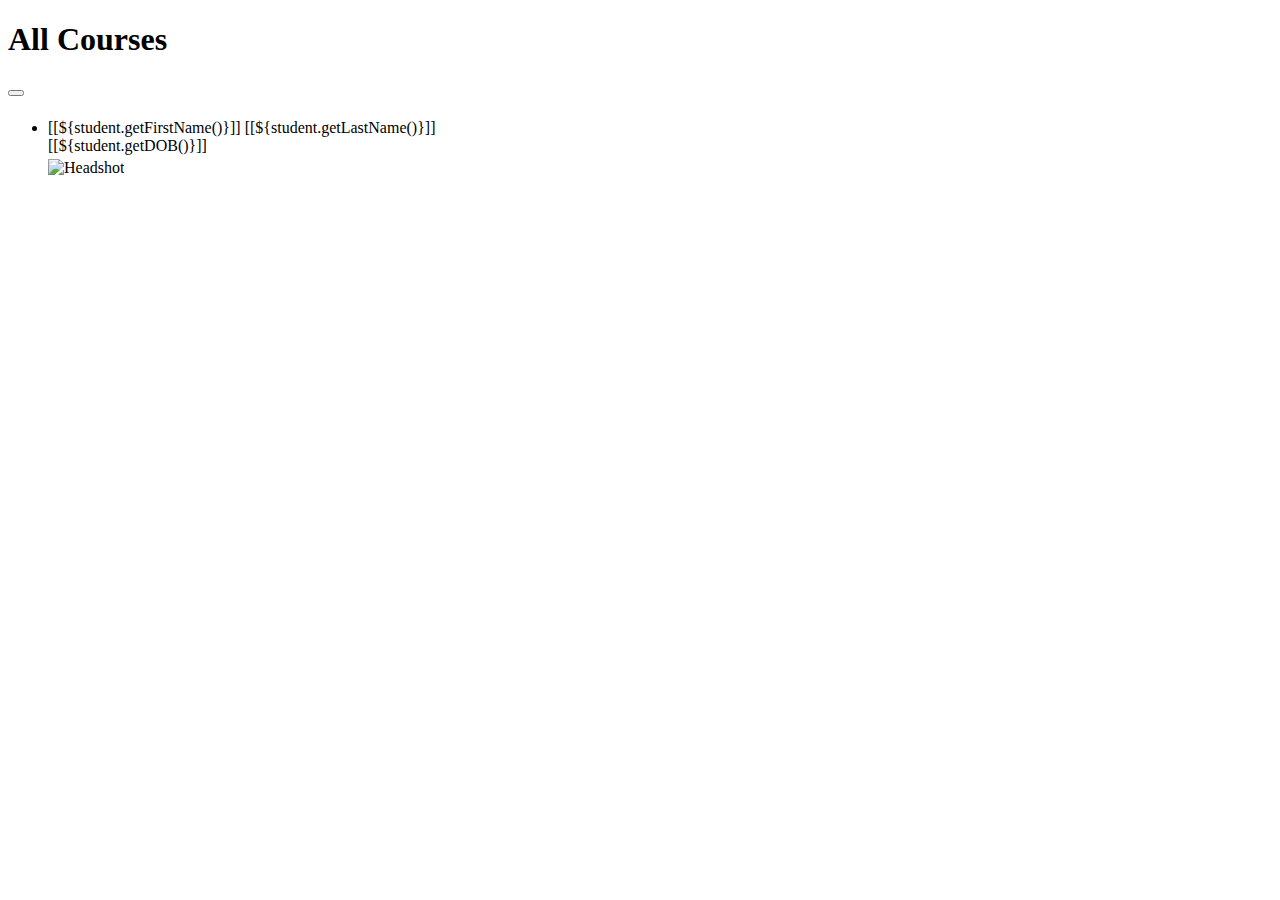
<file: src/main/resources/templates/index.html>
<!DOCTYPE html>
<html lang="en" xmlns:th="http://www.thymeleaf.org">
<head th:replace="base :: head"></head>
<body>

<!--Navigation-->
<nav th:replace="base :: navbar"></nav>

<div class="container col-8 animated fadeInUp">
    <h1>All Courses</h1>
    <div id="accordion">
        <div  th:each="course: ${courses}" class="card">
            <div class="card-header">
                <h5 class="mb-0">
                    <button th:text="${course.name}" class="btn btn-link" data-toggle="collapse" th:data-target="'#collapse_'+${course.id}" aria-expanded="true" aria-controls="collapseOne">
                    </button>
                </h5>
            </div>

            <div th:id="'collapse_'+${course.id}" class="collapse" aria-labelledby="headingOne" data-parent="#accordion">
                <div class="card-body">
                    <ul class="list-group list-group-flush">
                        <th:block th:each="student : ${course.students}">
                            <li class="list-group-item" th:inline="text"><div class="col-md-5">[[${student.getFirstName()}]] [[${student.getLastName()}]]</div>
                                <div class="col-md-5">[[${student.getDOB()}]]</div>
                                <div class="col-md-2 img-square-wrapper img-download">
                                    <img class="card-img" th:src="${student.url}" alt="Headshot">
                                    <a data-toggle="collapse" th:href="'#collapse_'+${student.id}" role="button" aria-expanded="false" aria-controls="collapseExample">
                                        <span style="font-size:1.25em;"><i class="fas fa-cog"></i></span>
                                    </a>
                                    <div class="collapse" th:id="'collapse_'+${student.id}">
                                        <div class="card card-body card-menu card-body-collapse">
                                            <a class="nav-link" role="button" th:href="@{/updateStudent/{id}(id=${student.id})}"><i class="fas fa-edit"></i></a>
                                            <a class="nav-link" role="button" th:href="@{/deleteStudent/{id}(id=${student.id})}"><i class="fas fa-trash-alt"></i></a>
                                        </div>
                                    </div>
                                </div>
                            </li>
                        </th:block>
                    </ul>
                </div>
            </div>
        </div>
    </div>
</div>


</div>

<!--Footer-->
<footer th:replace="base :: footer"></footer>

<!--JavaScript-->
<th:block th:replace="base :: jslinks"></th:block>
</body>
</html>
</file>
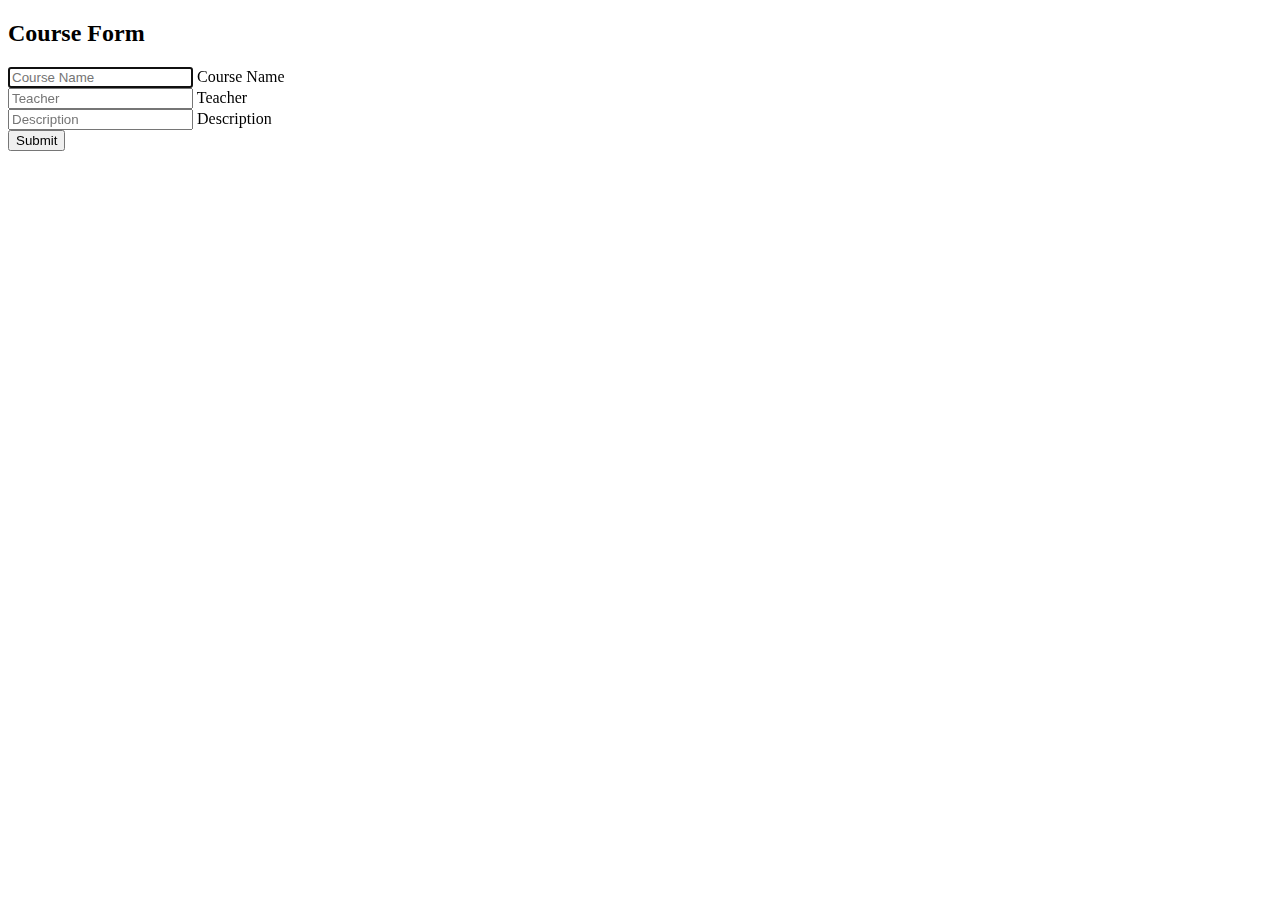
<file: src/main/resources/templates/courseform.html>
<!DOCTYPE html>
<html lang="en" xmlns:th="http://www.thymeleaf.org">
<head th:replace="base :: head"></head>
<body>

<!--Navigation-->
<nav th:replace="base :: navbar"></nav>

<h2>Course Form</h2>
<div>
    <form class="form-signin mx-auto" action="#" th:action="@{/processCourse}" th:object="${course}" method="post"
           enctype="multipart/form-data">
    <input type="hidden" th:field="*{id}"/>
    <input type="hidden" th:field="*{students}"/>
    <div class="form-label-group">
        <input type="text" class="form-control" id="name" name="name" th:field="*{name}"
               placeholder="Course Name" required autofocus/>
        <label for="name">Course Name</label>
    </div>
    <div class="form-label-group">
        <input type="text" class="form-control" id="teacher" name="teacher" th:field="*{teacher}"
               placeholder="Teacher" required autofocus/>
        <label for="teacher">Teacher</label>
    </div>
    <div class="form-label-group">
        <input type="text" class="form-control" id="description" name="description" th:field="*{description}"
               placeholder="Description" required autofocus/>
        <label for="description">Description</label>
    </div>
    <button class="btn btn-lg btn-primary btn-block text-uppercase" type="submit">Submit</button>
</form>
</div>


<!--Footer-->
<footer th:replace="base :: footer"></footer>

<!--JavaScript-->
<th:block th:replace="base :: jslinks"></th:block>
</body>
</html>
</file>
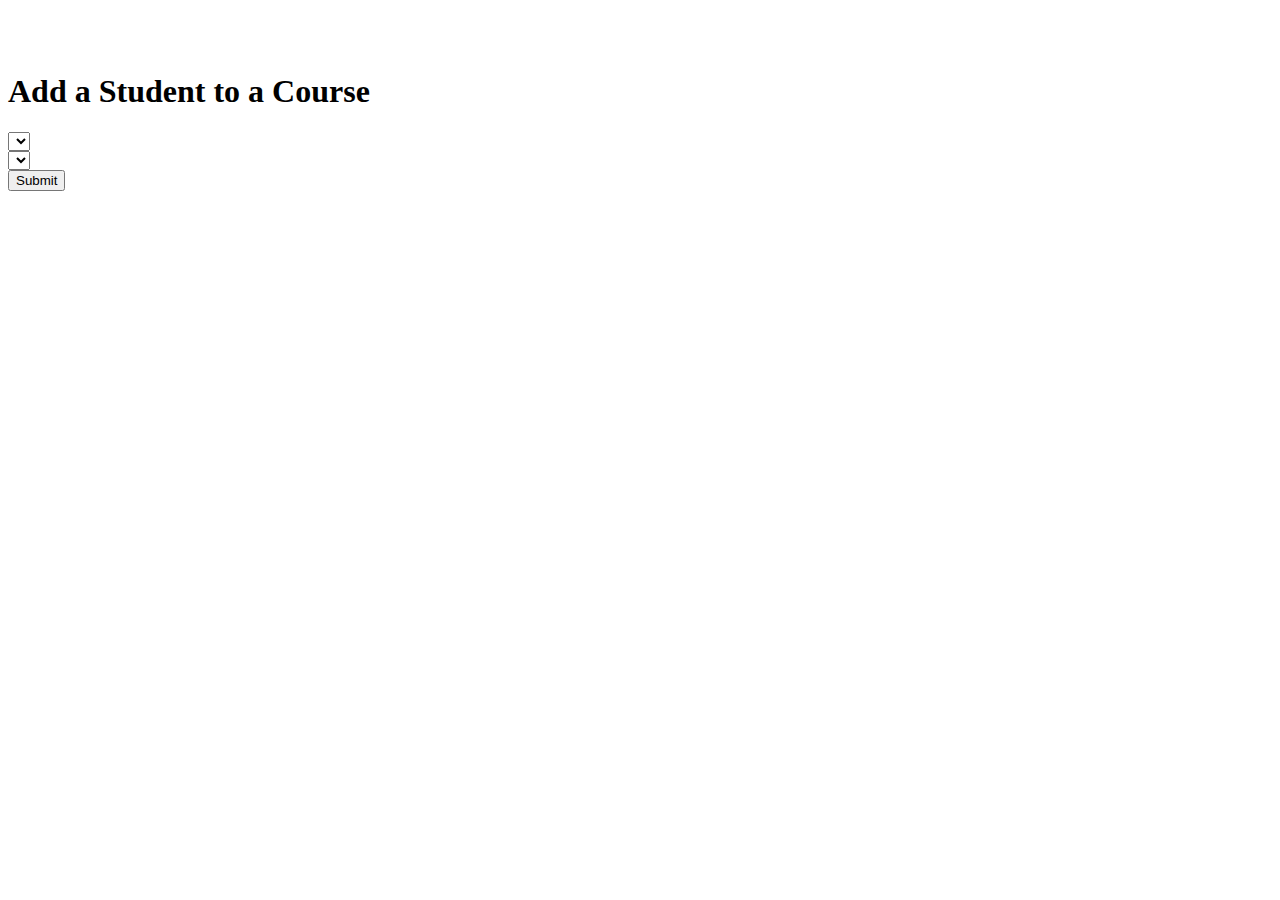
<file: src/main/resources/templates/link.html>
<!DOCTYPE html>
<html lang="en" xmlns:th="http://www.thymeleaf.org">
<head th:replace="base :: head"></head>
<body>

<!--Navigation-->
<nav th:replace="base :: navbar"></nav>

<div class="container">
    <div class="jumbotron col-md-6 mx-auto" style="margin-top: 20px; padding-top: 2rem">
        <div class="mx-auto">
            <h1 class="display-4">Add a Student to a Course</h1>
        </div>
        <form class="form-signin mx-auto" action="#" th:action="@{/processlink}" method="post">
            <div class="form-label-group">
                <select class="form-control" name="courseId">
                    <option th:each="course : ${courses}" th:value="${course.id}"
                            th:text="${course.name}"></option>
                </select>
            </div>
            <div class="form-label-group">
                <select class="form-control" name="studentId">
                    <option th:each="student : ${students}" th:value="${student.id}"
                            th:text="${student.firstName + student.lastName}">
                    </option>
                </select>
            </div>

            <button class="btn btn-lg btn-primary btn-block text-uppercase" type="submit">Submit</button>

        </form>
    </div>
</div>

<!--Footer-->
<footer th:replace="base :: footer"></footer>

<!--JavaScript-->
<th:block th:replace="base :: jslinks"></th:block>
</body>
</html>
</file>
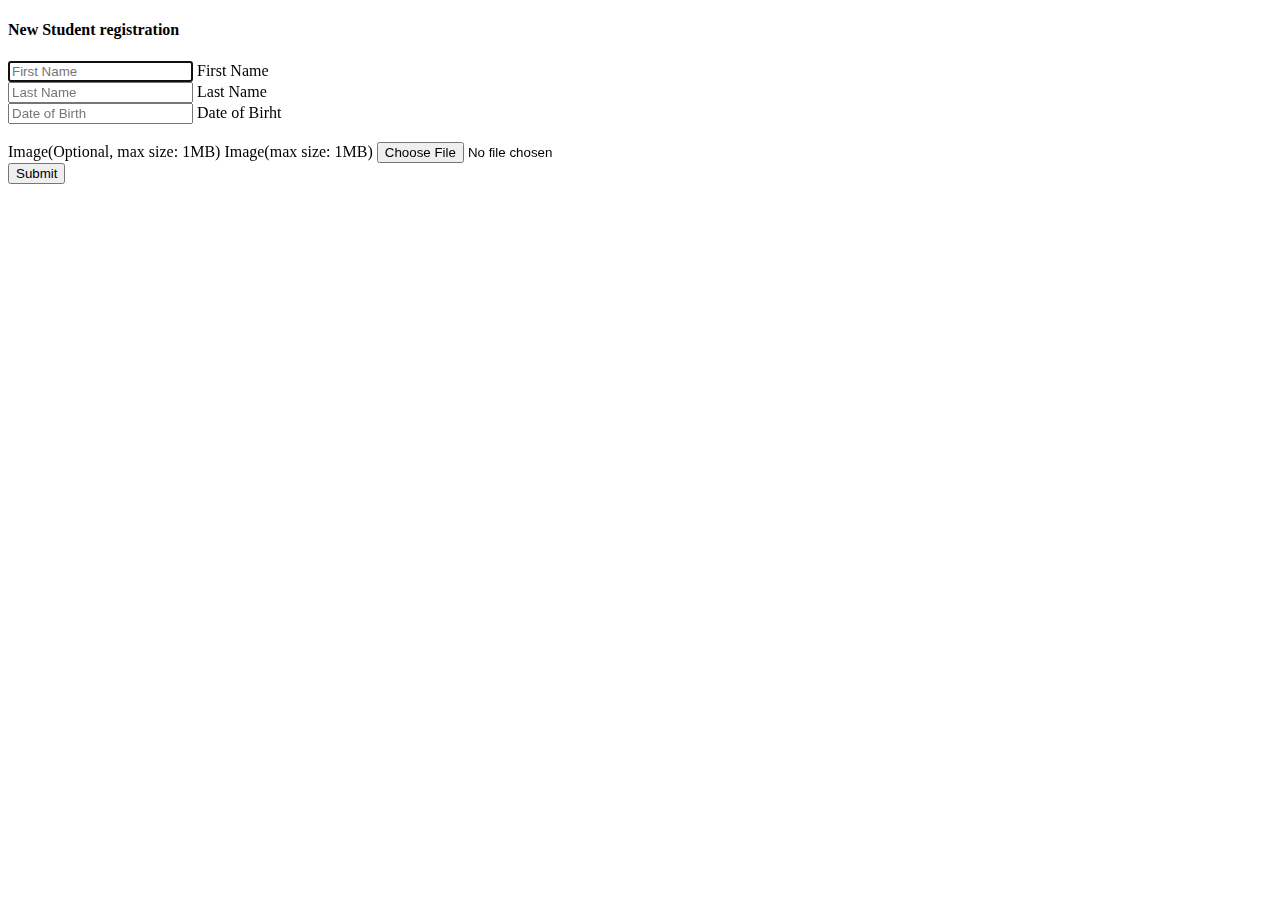
<file: src/main/resources/templates/studentform.html>
<!DOCTYPE html>
<html lang="en" xmlns:th="http://www.thymeleaf.org">
<head th:replace="base :: head"></head>
<body>

<!--Navigation-->
<nav th:replace="base :: navbar"></nav>

<div class="card">
    <div class="card-body">
        <h4>New Student registration</h4>
        <form class="form-signin mx-auto" action="#" th:action="@{/processStudent}" th:object="${student}" method="post"
              enctype="multipart/form-data">
            <input type="hidden" th:field="*{id}"/>
            <input type="hidden" th:field="*{url}"/>
            <input type="hidden" th:field="*{courses}"/>
            <div class="form-label-group">
                <input type="text" class="form-control" id="firstname" name="firstname" th:field="*{firstName}"
                       placeholder="First Name" required autofocus/>
                <label for="firstname">First Name</label>
            </div>
            <div class="form-label-group">
                <input type="text" class="form-control" id="lastname" name="lastname" th:field="*{lastName}"
                       placeholder="Last Name" required autofocus/>
                <label for="lastname">Last Name</label>
            </div>

            <div class="form-label-group">
                <input type="text" class="form-control" id="DOB" name="DOB" th:field="*{DOB}"
                       placeholder="Date of Birth" required autofocus/>
                <label for="DOB">Date of Birht</label>
            </div>
            <div class="form-group">
                <div th:if="${student.url != null and !student.url.equals('')}">
                    <img th:src="${student.url}"/>
                </div>
                <label th:if="${student.url != null and !student.url.equals('')}" for="image">Image(Optional, max size: 1MB)</label>
                <label th:unless="${student.url != null and !student.url.equals('')}" for="image">Image(max size: 1MB)</label>
                <input type="file" class="form-control-file" id="image" name="file" th:src="${student.url}"/>
                <input type="hidden" th:field="*{id}"/>
            </div>
            <button class="btn btn-lg btn-primary btn-block text-uppercase" type="submit">Submit</button>
        </form>

</div>
</div>

<!--Footer-->
<footer th:replace="base :: footer"></footer>

<!--JavaScript-->
<th:block th:replace="base :: jslinks"></th:block>
</body>
</html>
</file>
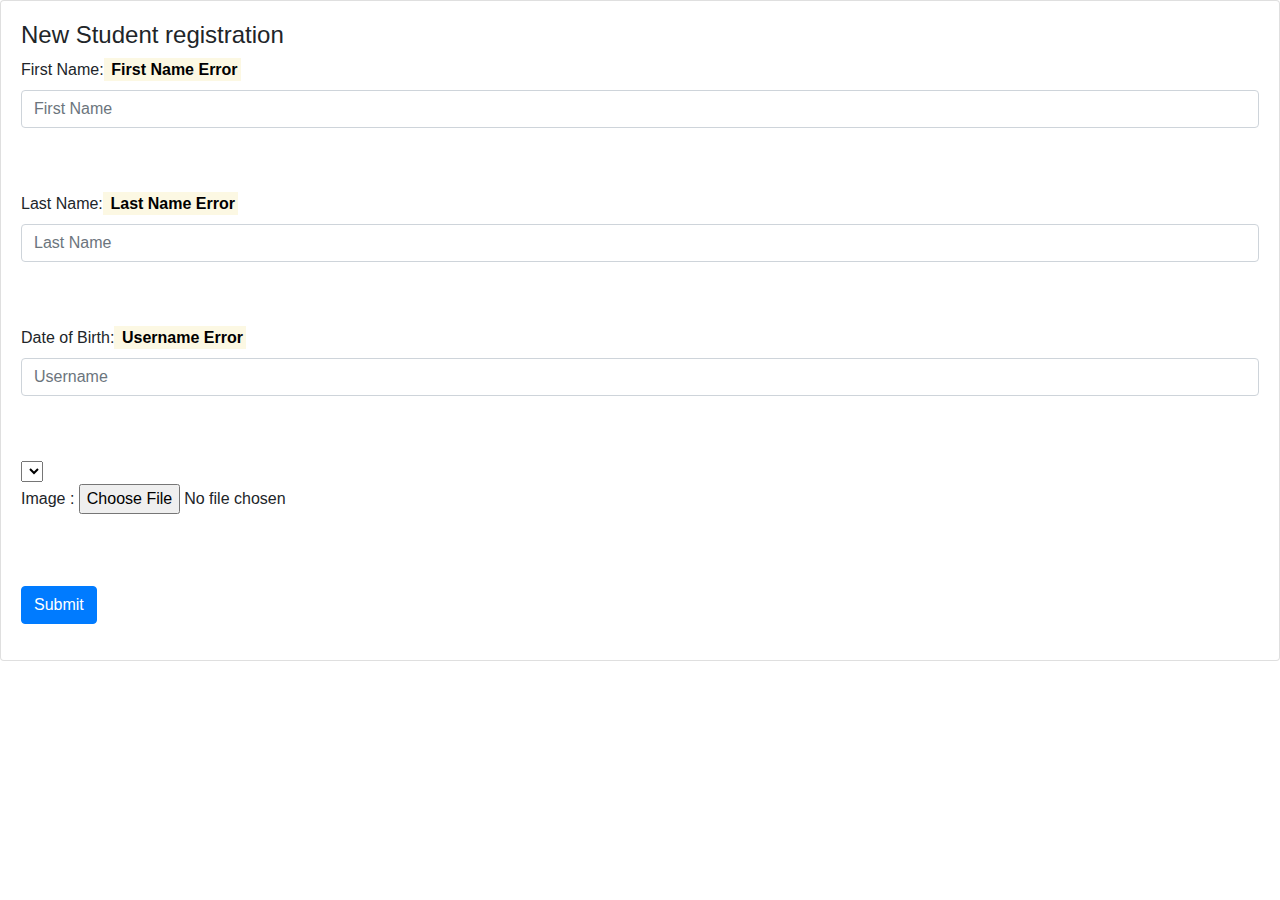
<file: src/main/resources/templates/Studpage.html>
<!DOCTYPE html>
<html lang="en" xmlns:th="http://www.thymeleaf.org">
<head>
    <meta charset="UTF-8">
    <title>Title</title>
    <link rel="stylesheet" href="https://stackpath.bootstrapcdn.com/bootstrap/4.3.1/css/bootstrap.min.css"
          integrity="sha384-ggOyR0iXCbMQv3Xipma34MD+dH/1fQ784/j6cY/iJTQUOhcWr7x9JvoRxT2MZw1T" crossorigin="anonymous">

</head>
<body>
<div class="card">
    <div class="card-body">
        <h4>New Student registration</h4>
        <form autocomplete="off" action="#" th:action="@{/}" th:object="${student}" method="post" enctype="multipart/form-data" >
            <div class="form-group">
                <label>First Name: </label><mark><strong>
    <span th:if="${#fields.hasErrors('firstName')}"
          th:errors="*{firstName}">First Name Error</span></strong></mark>
                <input class="form-control" type="text" id="firstName" placeholder="First Name" th:field="*{firstName}"/><br><br>
            </div>
            <div class="form-group">
                <label>Last Name: </label><mark><strong>
    <span th:if="${#fields.hasErrors('lastName')}"
          th:errors="*{lastName}">Last Name Error</span></strong></mark>
                <input class="form-control" type="text" id="lastName" placeholder="Last Name" th:field="*{lastName}"/><br><br>
            </div>
            <div class="form-group">


                <div class="form-group">
                    <label>Date of Birth: </label><mark><strong>
    <span th:if="${#fields.hasErrors('DOB')}"
          th:errors="*{DOB}">Username Error</span></strong></mark>
                    <input class="form-control" type="text" id="DOB" placeholder="Username" th:field="*{DOB}"/><br><br>
                </div>

            <select name="coarseId">
                <!--            we need a value of department to pass it in-->
                <option th:each="department : ${coarses}" th:value="${coarse.id}" th:text="${coarse.name}"></option>

            </select><br>
            Image : <input type="file" name="file"><br/><br/>
            <div th:if="${student.studentimage} !=null">
                <img th:src="${student.studentimage}">
            </div>
            <br>

            <button type="submit" class="btn btn-primary">Submit</button>

        </form></div>
</div>
<script src="https://code.jquery.com/jquery-3.3.1.slim.min.js"
        integrity="sha384-q8i/X+965DzO0rT7abK41JStQIAqVgRVzpbzo5smXKp4YfRvH+8abtTE1Pi6jizo"
        crossorigin="anonymous"></script>
<script src="https://cdnjs.cloudflare.com/ajax/libs/popper.js/1.14.7/umd/popper.min.js"
        integrity="sha384-UO2eT0CpHqdSJQ6hJty5KVphtPhzWj9WO1clHTMGa3JDZwrnQq4sF86dIHNDz0W1"
        crossorigin="anonymous"></script>
<script src="https://stackpath.bootstrapcdn.com/bootstrap/4.3.1/js/bootstrap.min.js"
        integrity="sha384-JjSmVgyd0p3pXB1rRibZUAYoIIy6OrQ6VrjIEaFf/nJGzIxFDsf4x0xIM+B07jRM"
        crossorigin="anonymous"></script>
</body>
</html>
</file>
